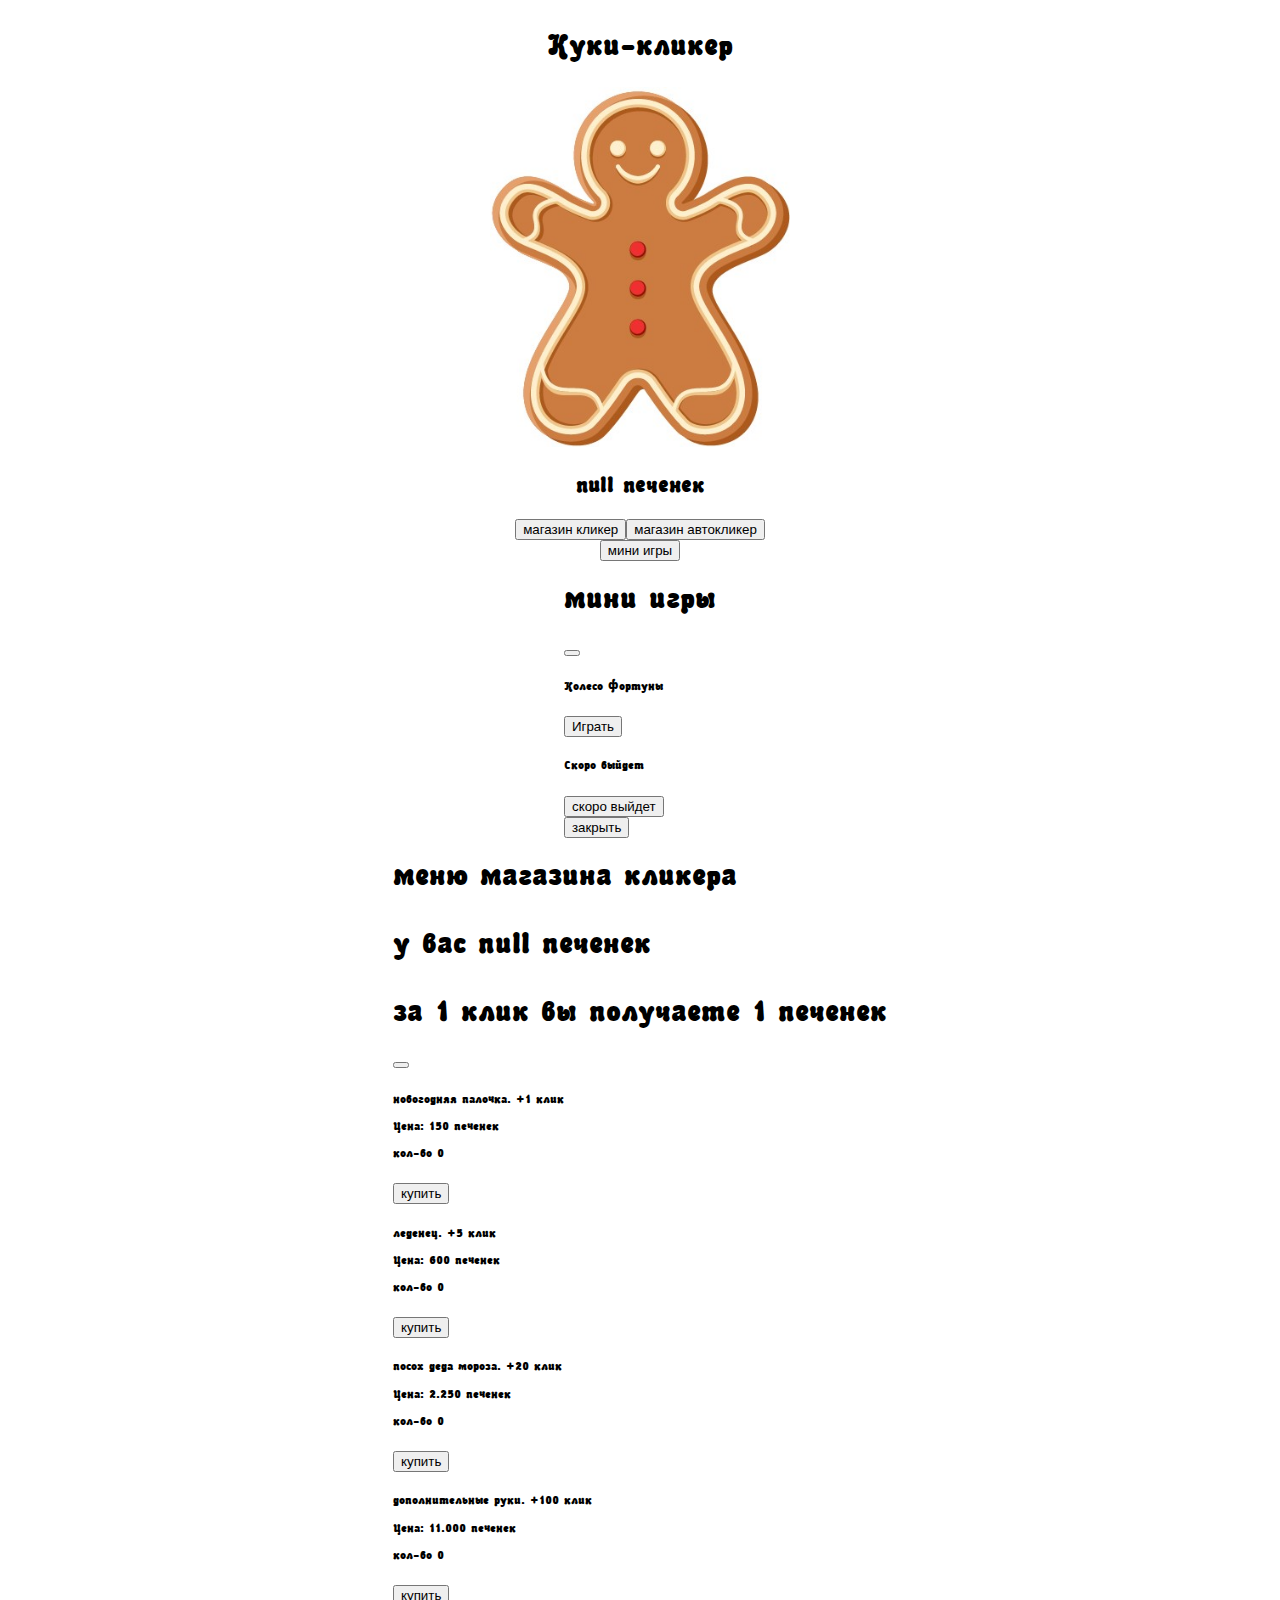
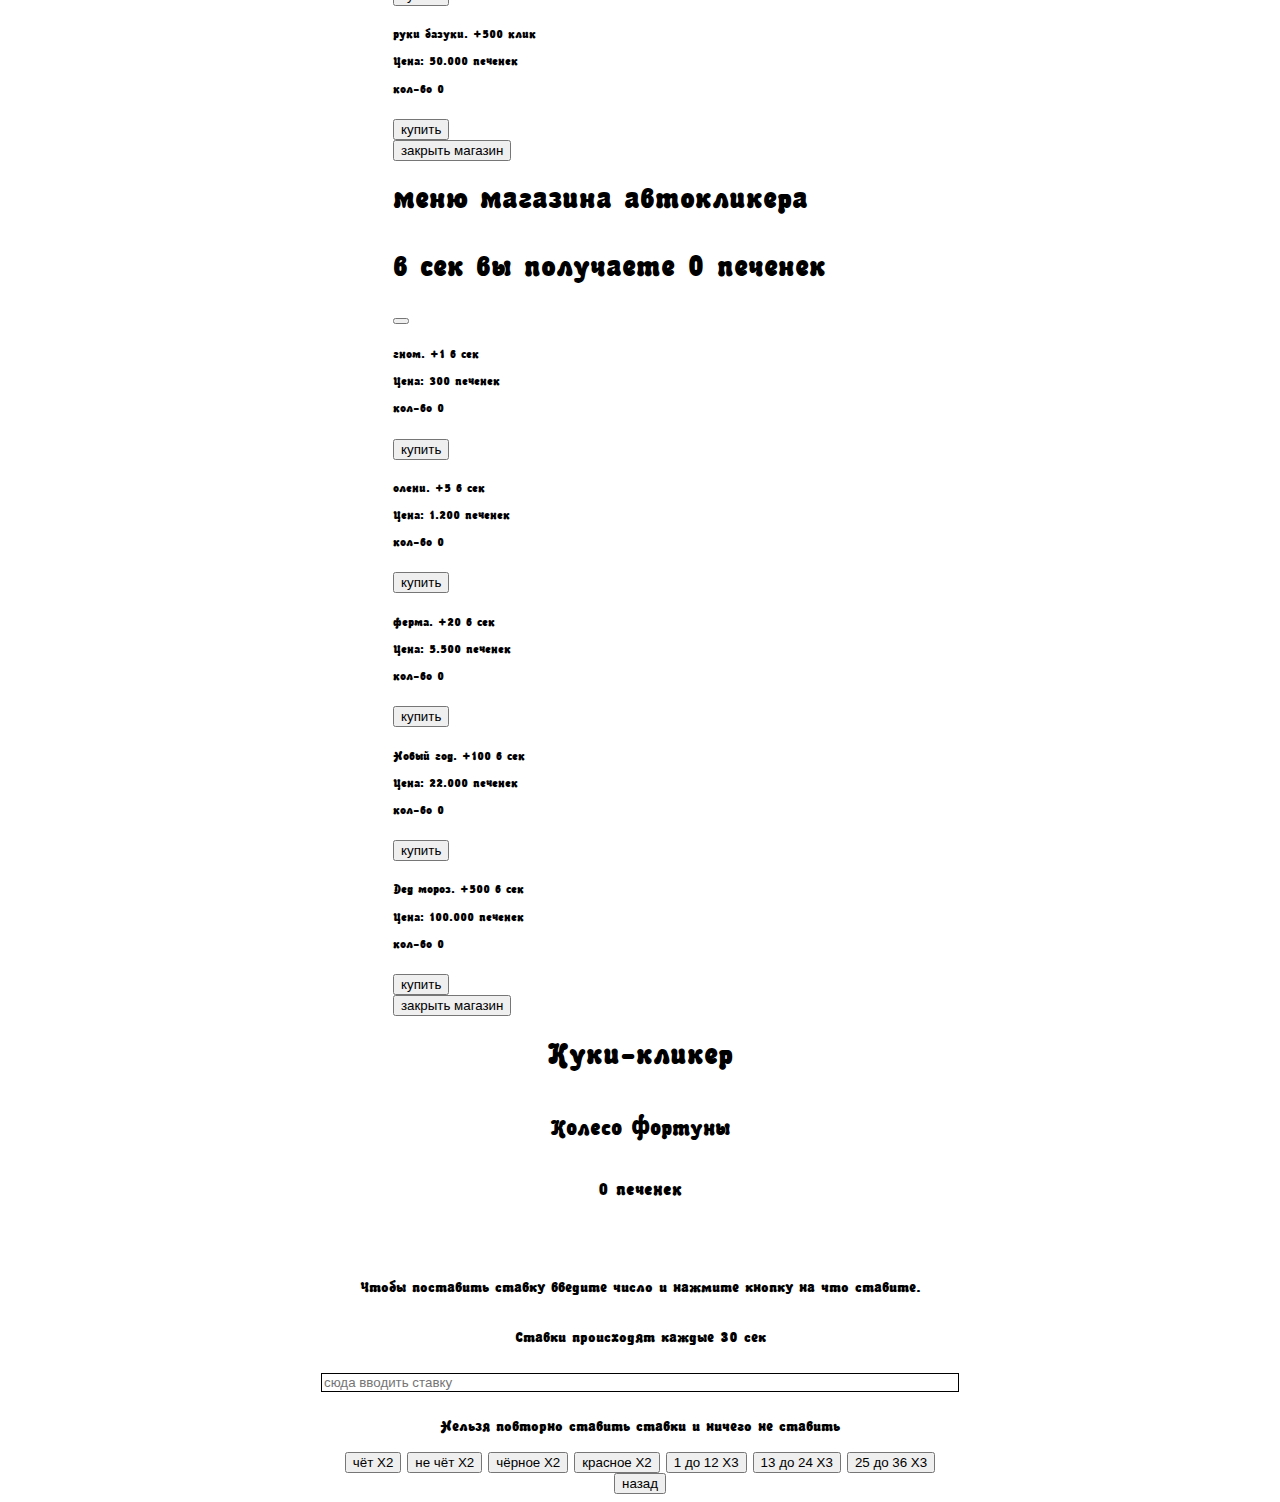
<file: index.html>
<!DOCTYPE html>
<html lang="ru">

<head>
    <meta charset="UTF-8" />
    <meta name="viewport" content="width=device-width, initial-scale=1.0" />
    <meta http-equiv="X-UA-Compatible" content="ie=edge" />
    <title>Накликай себе печенья</title>
    <link rel="icon" href="assets/icon.png" type="image/x-icon">
    <link href="https://cdn.jsdelivr.net/npm/bootstrap@5.3.2/dist/css/bootstrap.min.css" rel="stylesheet" integrity="sha384-T3c6CoIi6uLrA9TneNEoa7RxnatzjcDSCmG1MXxSR1GAsXEV/Dwwykc2MPK8M2HN" crossorigin="anonymous">
    <script src="https://cdn.jsdelivr.net/npm/bootstrap@5.3.2/dist/js/bootstrap.bundle.min.js" integrity="sha384-C6RzsynM9kWDrMNeT87bh95OGNyZPhcTNXj1NW7RuBCsyN/o0jlpcV8Qyq46cDfL" crossorigin="anonymous" defer></script>
    <link rel="stylesheet" href="css/index.css" />
    <script  src="js/index.js"  defer></script>
</head>

<body>
    <div class="container">
        <h1>Куки-кликер</h1>

        <div id="schet"><img src="assets/cookie.jpg" alt="печенька" id="cookie"></div>
        <h2 id="result">0 печенек</h2>
        <div id="str" class="">
          <div id="button">
            <button  type="button" class="btn btn-outline-primary mag" data-bs-toggle="modal" data-bs-target="#exampleModal">магазин кликер</button>
            <button  type="button" class="btn btn-outline-primary mag" data-bs-toggle="modal" data-bs-target="#exampleModal1">магазин автокликер</button>
          </div>
          <button  type="button" class="btn btn-outline-primary" data-bs-toggle="modal" data-bs-target="#exampleModal2">мини игры</button>
          <section>
            <div ><div class="modal fade" id="exampleModal2" tabindex="-1" aria-labelledby="exampleModalLabel" aria-hidden="true">
            <div class="modal-dialog">
              <div class="modal-content">
                <div class="modal-header">
                  <h1 class="modal-title fs-5" id="exampleModalLabel">мини игры</h1>
                  <button type="button" class="btn-close" data-bs-dismiss="modal" aria-label="Close"></button>
                </div>
                <div class="modal-body">
                 <div><h5>Колесо Фортуны</h5> <button type="button" class="btn btn-outline-primary" data-bs-dismiss="modal" id="game1">Играть</button></div>
                 <div><h5>Скоро выйдет</h5> <button type="button" class="btn btn-outline-primary">скоро выйдет</button></div>
                </div>
                <div class="modal-footer">
                  <button type="button" class="btn btn-primary"data-bs-dismiss="modal">закрыть</button>
                </div>
              </div>
            </div>
        </div>
        </div>
      </section>
        <div > 
        <section>
        <div id="text"><div class="modal fade" id="exampleModal" tabindex="-1" aria-labelledby="exampleModalLabel" aria-hidden="true">
        <div class="modal-dialog">
          <div class="modal-content">
            <div class="modal-header">
              <h1 class="modal-title fs-5" id="exampleModalLabel">меню магазина кликера <p id="pec"></p><div id="id"></div></h1>
              <button type="button" class="btn-close" data-bs-dismiss="modal" aria-label="Close"></button>
            </div>
            <div class="modal-body">
             <div><h5> новогодняя палочка. +1 клик <p>Цена: 150 печенек</p><p id="on1">кол-во 0</p></h5> <button id="on" type="button" class="btn btn-outline-primary">купить</button></div>
             <div><h5> леденец. +5 клик <p>Цена: 600 печенек</p><p id="to1">кол-во 0</p></h5> <button id="to" type="button" class="btn btn-outline-primary">купить</button></div>
             <div><h5> посох деда мороза. +20 клик <p>Цена: 2.250 печенек</p><p id="fr1">кол-во 0</p></h5> <button id="fr" type="button" class="btn btn-outline-primary">купить</button></div>
             <div><h5> дополнительные руки. +100 клик <p>Цена: 11.000 печенек</p><p id="fo1">кол-во 0</p></h5> <button id="fo" type="button" class="btn btn-outline-primary">купить</button></div>
             <div><h5> руки базуки. +500 клик <p>Цена: 50.000 печенек</p><p id="fi1">кол-во 0</p></h5> <button id="fi" type="button" class="btn btn-outline-primary">купить</button></div>
            </div>
            <div class="modal-footer">
              <button type="button" class="btn btn-primary"data-bs-dismiss="modal">закрыть магазин</button>
            </div>
          </div>
        </div>
      </div>
    </section>
      <section><div ><div class="modal fade" id="exampleModal1" tabindex="-1" aria-labelledby="exampleModalLabel1" aria-hidden="true">
        <div class="modal-dialog">
          <div class="modal-content">
            <div class="modal-header">
              <h1 class="modal-title fs-5" id="exampleModalLabel1">меню магазина автокликера <p id="pec1"></p><div id="id1"></div></h1>
              <button type="button" class="btn-close" data-bs-dismiss="modal" aria-label="Close"></button>
            </div>
            <div class="modal-body">
             <div><h5> гном. +1 в сек <p>Цена: 300 печенек</p><p id="av11">кол-во 0</p></h5> <button id="av1" type="button" class="btn btn-outline-primary">купить</button></div>
             <div><h5> олени. +5 в сек <p>Цена: 1.200 печенек</p><p id="av21">кол-во 0</p></h5> <button id="av2" type="button" class="btn btn-outline-primary">купить</button></div>
             <div><h5> ферма. +20 в сек <p>Цена: 5.500 печенек</p><p id="av31">кол-во 0</p></h5> <button id="av3" type="button" class="btn btn-outline-primary">купить</button></div>
             <div><h5> Новый год. +100 в сек <p>Цена: 22.000 печенек</p><p id="av41">кол-во 0</p></h5> <button id="av4" type="button" class="btn btn-outline-primary">купить</button></div>
             <div><h5> Дед мороз. +500 в сек <p>Цена: 100.000 печенек</p><p id="av51">кол-во 0</p></h5> <button id="av5" type="button" class="btn btn-outline-primary">купить</button></div>
            </div>
            <div class="modal-footer">
              <button type="button" class="btn btn-primary"data-bs-dismiss="modal">закрыть магазин</button>
            </div>
          </div>
        </div>
      </div></section>
    
    </div>
        </div>
        
    </div>
    <div id="cole" class="d-none">
      <div class="container">
        <h1>Куки-кликер</h1>
        
        <h2 >Колесо Фортуны</h2>
        <h3 id="result1">0 печенек</h3>
        <div id="number"></div>
        <h4>
            <span id="st1"></span>
            <span id="st2"></span>
            <span id="st3"></span>
            <span id="st4"></span>
            <span id="st5"></span>
            <span id="st6"></span>
            <span id="st7"></span>
        </h4>
        <p>Чтобы поставить ставку введите число и нажмите кнопку на что ставите.</p>
        <p>Ставки происходят каждые 30 сек</p>
        <input type="number" id="input" class="form-control input" placeholder="сюда вводить ставку" aria-label="Recipient's username" aria-describedby="button-addon2" width="100px">
        <p id="fall">Нельзя повторно ставить ставки и ничего не ставить</p>
        <section>
            <button id="chet" type="button" class="btn btn-outline-primary" >чёт Х2</button>
            <button id="nochet" type="button" class="btn btn-outline-primary" >не чёт Х2</button>
            <button id="black" type="button" class="btn btn-outline-primary" >чёрное Х2</button>
            <button id="red" type="button" class="btn btn-outline-primary" >красное Х2</button>
            <button id="do12" type="button" class="btn btn-outline-primary" >1 до 12 Х3</button>
            <button id="do24" type="button" class="btn btn-outline-primary" >13 до 24 Х3</button>
            <button id="do36" type="button" class="btn btn-outline-primary" >25 до 36 Х3</button>

        </section>
        <button id="back" type="button" class="btn btn-outline-primary">назад</button>
    </div>
    </div>
    
</body>

</html>
</file>
<file: css/index.css>
@font-face {
	font-family: 'Malahit Bold';
	src: url('../assets/fonts/malahit_bold.eot'); /* IE 9 Compatibility Mode */
	src: url('../assets/fonts/malahit_bold.eot?#iefix') format('embedded-opentype'), /* IE < 9 */
		url('../assets/fonts/malahit_bold.woff2') format('woff2'), /* Super Modern Browsers */
		url('../assets/fonts/malahit_bold.woff') format('woff'), /* Firefox >= 3.6, any other modern browser */
		url('../assets/fonts/malahit_bold.ttf') format('truetype'), /* Safari, Android, iOS */
		url('../assets/fonts/malahit_bold.svg#malahit_bold') format('svg'); /* Chrome < 4, Legacy iOS */
}

.container {
    display: flex;
    font-family: "Malahit Bold";
    flex-direction: column;
    align-items: center;
}



.container img {
    width: 300px;
}
#button {
	display: flex;
} 
.start {
	height: 300px;
	width: 300px;
}
.input{
	width: 50%;
	border: 1px black solid;
	margin: 10px;
}
#str{
	display: flex;
    flex-direction: column;
    align-items: center;
}
</file>
